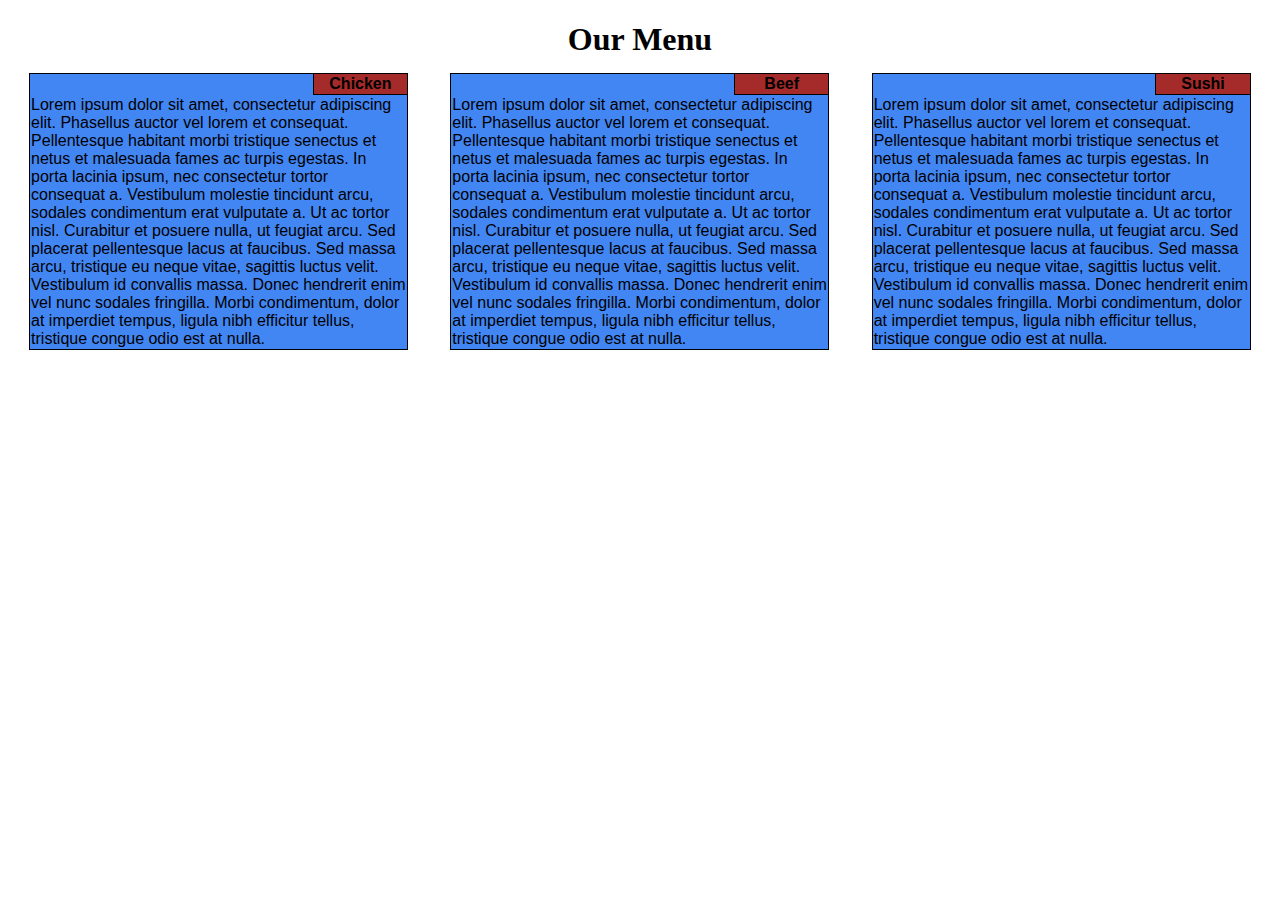
<file: module2Assignment/index.html>
<!DOCTYPE html>
<html>
<head>
	<meta charset="uft-8">
	<title>assignment2</title>
	<link rel="stylesheet" type="text/css" href="css/style.css">
</head>
<body>
<h1>Our Menu</h1>

<div class="row">
  <div class="col-lg-4 col-md-6 col-sm-12">
  	
  	<table style="100%">
  		<tr >
  			<th></th>
  			<th></th>
  			<th></th>
  			<th id="section">Chicken</th>

  		</tr>
  		<tr>
  			<td colspan="4">Lorem ipsum dolor sit amet, consectetur adipiscing elit. Phasellus auctor vel lorem et consequat. Pellentesque habitant morbi tristique senectus et netus et malesuada fames ac turpis egestas. In porta lacinia ipsum, nec consectetur tortor consequat a. Vestibulum molestie tincidunt arcu, sodales condimentum erat vulputate a. Ut ac tortor nisl. Curabitur et posuere nulla, ut feugiat arcu. Sed placerat pellentesque lacus at faucibus. Sed massa arcu, tristique eu neque vitae, sagittis luctus velit. Vestibulum id convallis massa. Donec hendrerit enim vel nunc sodales fringilla. Morbi condimentum, dolor at imperdiet tempus, ligula nibh efficitur tellus, tristique congue odio est at nulla.</td>
  		</tr>		
  	</table>
  	
  </div>

  <div class="col-lg-4 col-md-6 col-sm-12">

  	<table style="100%">
  		<tr >
  			<th></th>
  			<th></th>
  			<th></th>
  			<th id="section">Beef</th>

  		</tr>
  		<tr>
  			<td colspan="4">Lorem ipsum dolor sit amet, consectetur adipiscing elit. Phasellus auctor vel lorem et consequat. Pellentesque habitant morbi tristique senectus et netus et malesuada fames ac turpis egestas. In porta lacinia ipsum, nec consectetur tortor consequat a. Vestibulum molestie tincidunt arcu, sodales condimentum erat vulputate a. Ut ac tortor nisl. Curabitur et posuere nulla, ut feugiat arcu. Sed placerat pellentesque lacus at faucibus. Sed massa arcu, tristique eu neque vitae, sagittis luctus velit. Vestibulum id convallis massa. Donec hendrerit enim vel nunc sodales fringilla. Morbi condimentum, dolor at imperdiet tempus, ligula nibh efficitur tellus, tristique congue odio est at nulla.</td>
  		</tr>		
  	</table>

  </div>
  <div class="col-lg-4 col-md-6 col-md-12 col-sm-12">

 	<table style="100%">
  		<tr >
  			<th></th>
  			<th></th>
  			<th></th>
  			<th id="section">Sushi</th>

  		</tr>
  		<tr>
  			<td colspan="4">Lorem ipsum dolor sit amet, consectetur adipiscing elit. Phasellus auctor vel lorem et consequat. Pellentesque habitant morbi tristique senectus et netus et malesuada fames ac turpis egestas. In porta lacinia ipsum, nec consectetur tortor consequat a. Vestibulum molestie tincidunt arcu, sodales condimentum erat vulputate a. Ut ac tortor nisl. Curabitur et posuere nulla, ut feugiat arcu. Sed placerat pellentesque lacus at faucibus. Sed massa arcu, tristique eu neque vitae, sagittis luctus velit. Vestibulum id convallis massa. Donec hendrerit enim vel nunc sodales fringilla. Morbi condimentum, dolor at imperdiet tempus, ligula nibh efficitur tellus, tristique congue odio est at nulla.</td>
  		</tr>		
  	</table>

  </div>
</div>

</body>
</html>
</file>
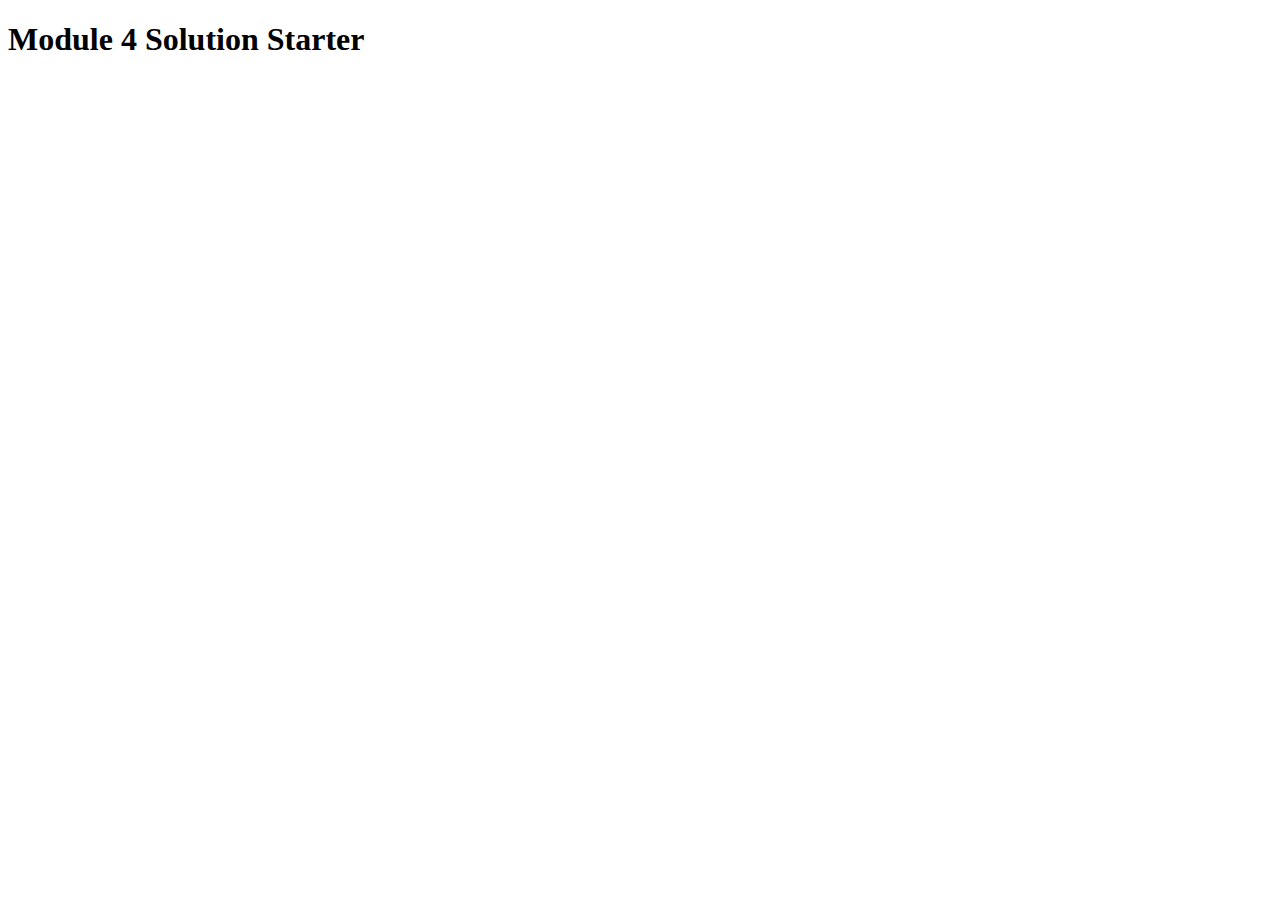
<file: module4Assignment/index.html>
<!DOCTYPE html>
<html>
<head>
  <meta charset="utf-8">
  <title>Module 4 Solution Starter</title>
  <script src="SpeakHello.js"></script>
  <script src="SpeakGoodBye.js"></script>
  <script src="script.js"></script>
</head>
<body>
  <h1>Module 4 Solution Starter</h1>
</body>
</html>
</file>
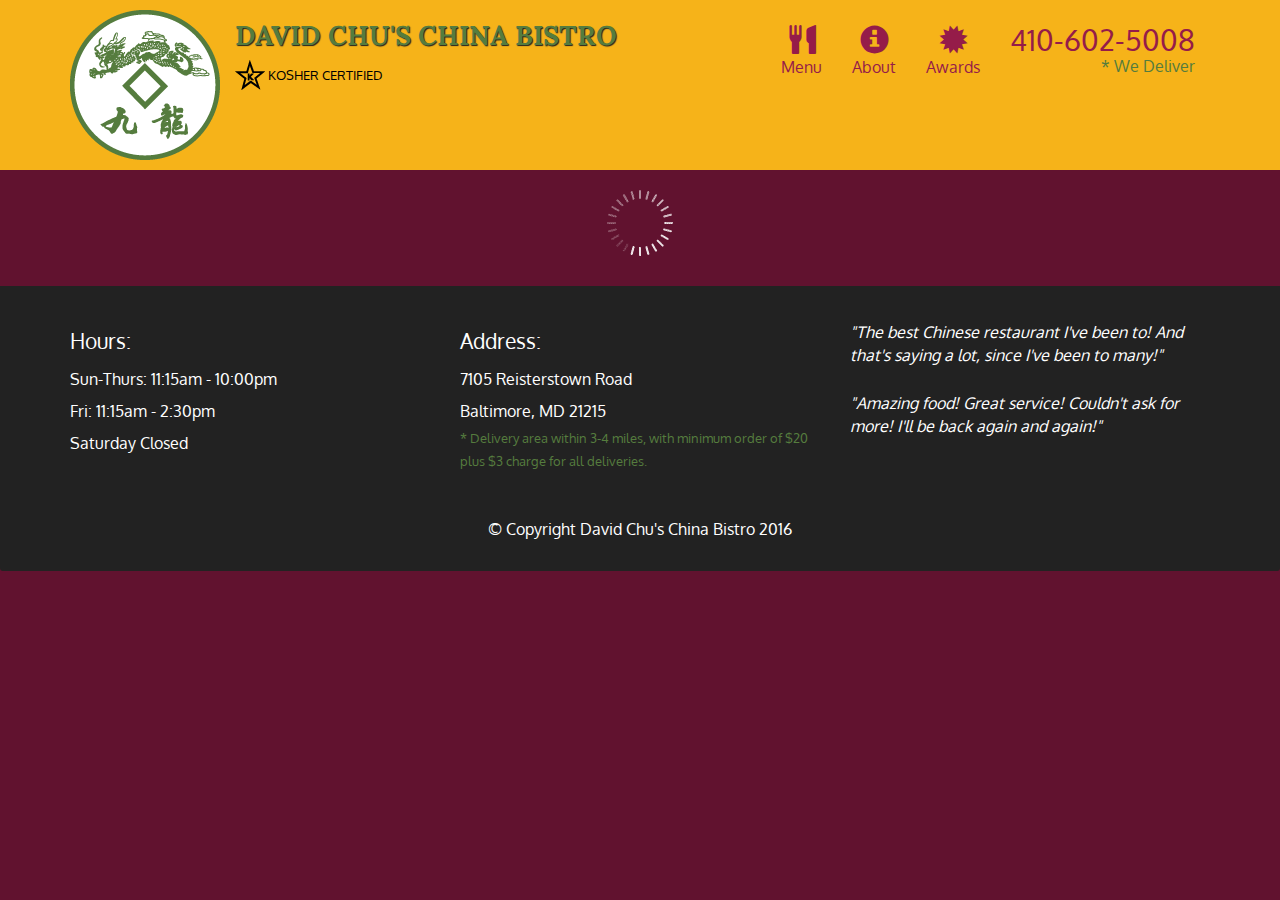
<file: module5Assignment/index.html>
<!doctype html>
<html lang="en">
  <head>
    <meta charset="utf-8">
    <meta http-equiv="X-UA-Compatible" content="IE=edge">
    <meta name="viewport" content="width=device-width, initial-scale=1">
    <title>David Chu's China Bistro</title>
    <link rel="stylesheet" href="css/bootstrap.min.css">
    <link rel="stylesheet" href="css/styles.css">
    <link href='https://fonts.googleapis.com/css?family=Oxygen:400,300,700' rel='stylesheet' type='text/css'>
    <link href='https://fonts.googleapis.com/css?family=Lora' rel='stylesheet' type='text/css'>
  </head>
<body>
  <header>
    <nav id="header-nav" class="navbar navbar-default">
      <div class="container">
        <div class="navbar-header">
          <a href="index.html" class="pull-left visible-md visible-lg">
            <div id="logo-img" alt="Logo image"></div>
          </a>

          <div class="navbar-brand">
            <a href="index.html"><h1>David Chu's China Bistro</h1></a>
            <p>
              <img src="images/star-k-logo.png" alt="Kosher certification">
              <span>Kosher Certified</span>
            </p>
          </div>

          <button id="navbarToggle" type="button" class="navbar-toggle collapsed" data-toggle="collapse" data-target="#collapsable-nav" aria-expanded="false">
            <span class="sr-only">Toggle navigation</span>
            <span class="icon-bar"></span>
            <span class="icon-bar"></span>
            <span class="icon-bar"></span>
          </button>
        </div>
        
        <div id="collapsable-nav" class="collapse navbar-collapse">
           <ul id="nav-list" class="nav navbar-nav navbar-right">
            <li id="navHomeButton" class="visible-xs active">
              <a href="index.html">
                <span class="glyphicon glyphicon-home"></span> Home</a>
            </li>
            <li id="navMenuButton">
              <a href="#" onclick="$dc.loadMenuCategories();">
                <span class="glyphicon glyphicon-cutlery"></span><br class="hidden-xs"> Menu</a>
            </li>
            <li>
              <a href="#">
                <span class="glyphicon glyphicon-info-sign"></span><br class="hidden-xs"> About</a>
            </li>
            <li>
              <a href="#">
                <span class="glyphicon glyphicon-certificate"></span><br class="hidden-xs"> Awards</a>
            </li>
            <li id="phone" class="hidden-xs">
              <a href="tel:410-602-5008">
                <span>410-602-5008</span></a><div>* We Deliver</div>
            </li>
          </ul><!-- #nav-list -->
        </div><!-- .collapse .navbar-collapse -->
      </div><!-- .container -->
    </nav><!-- #header-nav -->
  </header>

  <div id="call-btn" class="visible-xs">
    <a class="btn" href="tel:410-602-5008">
    <span class="glyphicon glyphicon-earphone"></span>
    410-602-5008
    </a>
  </div>
  <div id="xs-deliver" class="text-center visible-xs">* We Deliver</div>

  <div id="main-content" class="container"></div>

  <footer class="panel-footer">
    <div class="container">
      <div class="row">
        <section id="hours" class="col-sm-4">
          <span>Hours:</span><br>
          Sun-Thurs: 11:15am - 10:00pm<br>
          Fri: 11:15am - 2:30pm<br>
          Saturday Closed
          <hr class="visible-xs">
        </section>
        <section id="address" class="col-sm-4">
          <span>Address:</span><br>
          7105 Reisterstown Road<br>
          Baltimore, MD 21215
          <p>* Delivery area within 3-4 miles, with minimum order of $20 plus $3 charge for all deliveries.</p>
          <hr class="visible-xs">
        </section>
        <section id="testimonials" class="col-sm-4">
          <p>"The best Chinese restaurant I've been to! And that's saying a lot, since I've been to many!"</p>
          <p>"Amazing food! Great service! Couldn't ask for more! I'll be back again and again!"</p>
        </section>
      </div>
      <div class="text-center">&copy; Copyright David Chu's China Bistro 2016</div>
    </div>
  </footer>

  <!-- jQuery (Bootstrap JS plugins depend on it) -->
  <script src="js/jquery-2.1.4.min.js"></script>
  <script src="js/bootstrap.min.js"></script>
  <script src="js/ajax-utils.js"></script>
  <script src="js/script.js"></script>
</body>
</html>
</file>
<file: module2Assignment/css/style.css>
/********** Base styles **********/
* {
  box-sizing: border-box;
}
h1 {
  margin-bottom: 15px;
  text-align: center;
}

table {
  width: 90%;
  background-color: #4286f4;
  border: 1px solid black;
  margin-right: auto;
  margin-left: auto;
  margin-bottom: 15px;
  font-family: Helvetica;
  border-collapse: collapse;

}
th {
  width: 25%;
}
#section{
  border: 1px solid black;
  background-color: #A52A2A;

}
#text{

  
}

/* Simple Responsive Framework. */
.row {
  width: 100%;
}
/********** Large devices only **********/
@media (min-width: 992px) {
  .col-lg-1, .col-lg-2, .col-lg-3, .col-lg-4, .col-lg-5, .col-lg-6, .col-lg-7, .col-lg-8, .col-lg-9, .col-lg-10, .col-lg-11, .col-lg-12 {
    float: left;

  }
  .col-lg-1 {
    width: 8.33%;
  }
  .col-lg-2 {
    width: 16.66%;
  }
  .col-lg-3 {
    width: 25%;
  }
  .col-lg-4 {
    width: 33.33%;
  }
  .col-lg-5 {
    width: 41.66%;
  }
  .col-lg-6 {
    width: 50%;
  }
  .col-lg-7 {
    width: 58.33%;
  }
  .col-lg-8 {
    width: 66.66%;
  }
  .col-lg-9 {
    width: 74.99%;
  }
  .col-lg-10 {
    width: 83.33%;
  }
  .col-lg-11 {
    width: 91.66%;
  }
  .col-lg-12 {
    width: 100%;

  }
}
/********** Medium devices only **********/
@media (min-width: 768px) and (max-width: 991px) {
  .col-md-1, .col-md-2, .col-md-3, .col-md-4, .col-md-5, .col-md-6, .col-md-7, .col-md-8, .col-md-9, .col-md-10, .col-md-11, .col-md-12 {
    float: left;

  }
  .col-md-1 {
    width: 8.33%;
  }
  .col-md-2 {
    width: 16.66%;
  }
  .col-md-3 {
    width: 25%;
  }
  .col-md-4 {
    width: 33.33%;
  }
  .col-md-5 {
    width: 41.66%;
  }
  .col-md-6 {
    width: 50%;
  }
  .col-md-7 {
    width: 58.33%;
  }
  .col-md-8 {
    width: 66.66%;
  }
  .col-md-9 {
    width: 74.99%;
  }
  .col-md-10 {
    width: 83.33%;
  }
  .col-md-11 {
    width: 91.66%;
  }
  .col-md-12 {
    width: 100%;

  }

}



@media (max-width: 767px) {
  .col-sm-1, .col-sm-2, .col-sm-3, .col-sm-4, .col-sm-5, .col-sm-6, .col-sm-7, .col-sm-8, .col-sm-9, .col-sm-10, .col-sm-11, .col-sm-12 {
    float: left;

  }
  .col-sm-1 {
    width: 8.33%;
  }
  .col-sm-2 {
    width: 16.66%;
  }
  .col-sm-3 {
    width: 25%;
  }
  .col-sm-4 {
    width: 33.33%;
  }
  .col-sm-5 {
    width: 41.66%;
  }
  .col-sm-6 {
    width: 50%;
  }
  .col-sm-7 {
    width: 58.33%;
  }
  .col-sm-8 {
    width: 66.66%;
  }
  .col-sm-9 {
    width: 74.99%;
  }
  .col-sm-10 {
    width: 83.33%;
  }
  .col-sm-11 {
    width: 91.66%;
  }
  .col-sm-12 {
    width: 100%;
  }
}
</file>
<file: module5Assignment/css/styles.css>
body {
  font-size: 16px;
  color: #fff;
  background-color: #61122f;
  font-family: 'Oxygen', sans-serif;
}

/** HEADER **/
#header-nav {
  background-color: #f6b319;
  border-radius: 0;
  border: 0;
}

#logo-img {
  background: url('../images/restaurant-logo_large.png') no-repeat;
  width: 150px;
  height: 150px;
  margin: 10px 15px 10px 0;
}

.navbar-brand {
  padding-top: 25px;
}
.navbar-brand h1 { /* Restaurant name */
  font-family: 'Lora', serif;
  color: #557c3e;
  font-size: 1.5em;
  text-transform: uppercase;
  font-weight: bold;
  text-shadow: 1px 1px 1px #222;
  margin-top: 0;
  margin-bottom: 0;
  line-height: .75;
}
.navbar-brand a:hover, .navbar-brand a:focus {
  text-decoration: none;
}
.navbar-brand p { /* Kosher cert */
  color: #000;
  text-transform: uppercase;
  font-size: .7em;
  margin-top: 15px;
}
.navbar-brand p span { /* Star-K */
  vertical-align: middle;
}

#nav-list {
  margin-top: 10px;
}
#nav-list a {
  color: #951C49;
  text-align: center;
}
#nav-list a:hover {
  background: #E7E7E7;
}
#nav-list a span {
  font-size: 1.8em;
}

#phone {
  margin-top: 5px;
}
#phone a { /* Phone number */
  text-align: right;
  padding-bottom: 0;
}
#phone div { /* We Deliver */
  color: #557c3e;
  text-align: right;
  padding-right: 15px;
}

.navbar-header button.navbar-toggle, .navbar-header .icon-bar {
  border: 1px solid #61122f;
}
.navbar-header button.navbar-toggle {
  clear: both;
  margin-top: -30px;
}
/* END HEADER */

/* FOOTER */
.panel-footer {
  margin-top: 30px;
  padding-top: 35px;
  padding-bottom: 30px;
  background-color: #222;
  border-top: 0;
}
.panel-footer div.row {
  margin-bottom: 35px;
}
#hours, #address {
  line-height: 2;
}
#hours > span, #address > span {
  font-size: 1.3em;
}
#address p {
  color: #557c3e;
  font-size: .8em;
  line-height: 1.8;
}
#testimonials {
  font-style: italic;
}
#testimonials p:nth-child(2) {
  margin-top: 25px;
}
/* END FOOTER */



/* HOME PAGE */
.container .jumbotron {
  box-shadow: 0 0 50px #3F0C1F;
  border: 2px solid #3F0C1F;
}

#menu-tile, #specials-tile, #map-tile {
  height: 250px;
  width: 100%;
  margin-bottom: 15px;
  position: relative;
  border: 2px solid #3F0C1F;
  overflow: hidden;
}
#menu-tile:hover, #specials-tile:hover, #map-tile:hover {
  box-shadow: 0 1px 5px 1px #cccccc;
}
#menu-tile {
  background: url('../images/menu-tile.jpg') no-repeat;
  background-position: center;
}
#specials-tile {
  background: url('../images/specials-tile.jpg') no-repeat;
  background-position: center;
}
#menu-tile span, #specials-tile span, #map-tile span {
  position: absolute;
  bottom: 0;
  right: 0;
  width: 100%;
  text-align: center;
  font-size: 1.6em;
  text-transform: uppercase;
  background-color: #000;
  color: #fff;
  opacity: .8;
}
/* END HOME PAGE */

/* MENU CATEGORIES PAGE */
.category-tile { 
  position: relative;
  border: 2px solid #3F0C1F;
  overflow: hidden;
  width: 200px;
  height: 200px;
  margin: 0 auto 15px;
}
.category-tile span {
  position: absolute;
  bottom: 0;
  right: 0;
  width: 100%;
  text-align: center;
  font-size: 1.2em;
  text-transform: uppercase;
  background-color: #000;
  color: #fff;
  opacity: .8;
}
.category-tile:hover {
  box-shadow: 0 1px 5px 1px #cccccc;
}

#menu-categories-title + div {
  margin-bottom: 50px;
}
/* END MENU CATEGORIES PAGE */

/* SINGLE CATEGORY PAGE */
.menu-item-tile {
  margin-bottom: 25px;
}
.menu-item-tile hr {
  width: 80%;
}
.menu-item-tile .menu-item-price {
  font-size: 1.1em;
  text-align: right;
  margin-top: -15px;
  margin-right: -15px;
}
.menu-item-tile .menu-item-price span {
  font-size: .6em;
}
.menu-item-photo {
  position: relative;
  border: 2px solid #3F0C1F; 
  overflow: hidden;
  padding: 0;
  margin-right: -15px;
  margin-left: auto;
  margin-bottom: 20px;
  max-width: 250px;
}
.menu-item-photo div {
  position: absolute;
  bottom: 0;
  right: 0;
  width: 80px;
  background-color: #557c3e;
  text-align: center;
}
.menu-item-description {
  padding-right: 30px;
}
h3.menu-item-title {
  margin: 0 0 10px;
}
.menu-item-details {
  font-size: .9em;
  font-style: italic;
}
/* END SINGLE CATEGORY PAGE */


/********** Large devices only **********/
@media (min-width: 1200px) {
  .container .jumbotron {
    background: url('../images/jumbotron_1200.jpg') no-repeat;
    height: 675px;
  }
}

/********** Medium devices only **********/
@media (min-width: 992px) and (max-width: 1199px) {
  /* Header */
  #logo-img {
    background: url('../images/restaurant-logo_medium.png') no-repeat;
    width: 100px;
    height: 100px;
    margin: 5px 5px 5px 0;
  }
  /* End Header */

  /* Home Page */
  .container .jumbotron {
    background: url('../images/jumbotron_992.jpg') no-repeat;
    height: 558px;
  }
  /* End Home Page */
}

/********** Small devices only **********/
@media (min-width: 768px) and (max-width: 991px) {
  /* Home Page */
  .container .jumbotron {
    background: url('../images/jumbotron_768.jpg') no-repeat;
    height: 432px;
  }
  /* End Home Page */
}

/********** Extra small devices only **********/
@media (max-width: 767px) {
  /* Header */
  .navbar-brand {
    padding-top: 10px;
    height: 80px;
  }
  .navbar-brand h1 { /* Restaurant name */
    padding-top: 10px;
    font-size: 5vw; /* 1vw = 1% of viewport width */
  }
  .navbar-brand p { /* Kosher cert */
    font-size: .6em;
    margin-top: 12px;
  }
  .navbar-brand p img { /* Star-K */
    height: 20px;
  }

  #collapsable-nav a { /* Collapsed nav menu text */
    font-size: 1.2em;
  }
  #collapsable-nav a span { /* Collapsed nav menu glyph */
    font-size: 1em;
    margin-right: 5px;
  }

  #call-btn > a {
    font-size: 1.5em;
    display: block;
    margin: 0 20px;
    padding: 10px;
    border: 2px solid #fff;
    background-color: #f6b319;
    color: #951c49;
  }
  #xs-deliver {
    margin-top: 5px;
    font-size: .7em;
    letter-spacing: .1em;
    text-transform: uppercase;
  }
  /* End Header */

  /* Footer */
  .panel-footer section {
    margin-bottom: 30px;
    text-align: center;
  }
  .panel-footer section:nth-child(3) {
    margin-bottom: 0; /* margin already exists on the whole row */
  }
  .panel-footer section hr {
    width: 50%;
  }
  /* End Footer */

  /* Home Page */
  .container .jumbotron {
    margin-top: 30px;
    padding: 0;
  }
  #menu-tile, #specials-tile {
    width: 360px;
    margin: 0 auto 15px;
  }

  .menu-item-photo {
    margin-right: auto;
  }
  .menu-item-tile .menu-item-price {
    text-align: center;
  }
  .menu-item-description {
    text-align: center;;
  }
}


/********** Super extra small devices Only :-) (e.g., iPhone 4) **********/
@media (max-width: 479px) {
  /* Header */
  .navbar-brand h1 { /* Restaurant name */
    padding-top: 5px;
    font-size: 6vw;
  }
  /* End Header */
  
  /* Home page */
  #menu-tile, #specials-tile {
    width: 280px;
    margin: 0 auto 15px;
  }

  .col-xxs-12 {
    position: relative;
    min-height: 1px;
    padding-right: 15px;
    padding-left: 15px;
    float: left;
    width: 100%;
  }
}
</file>
